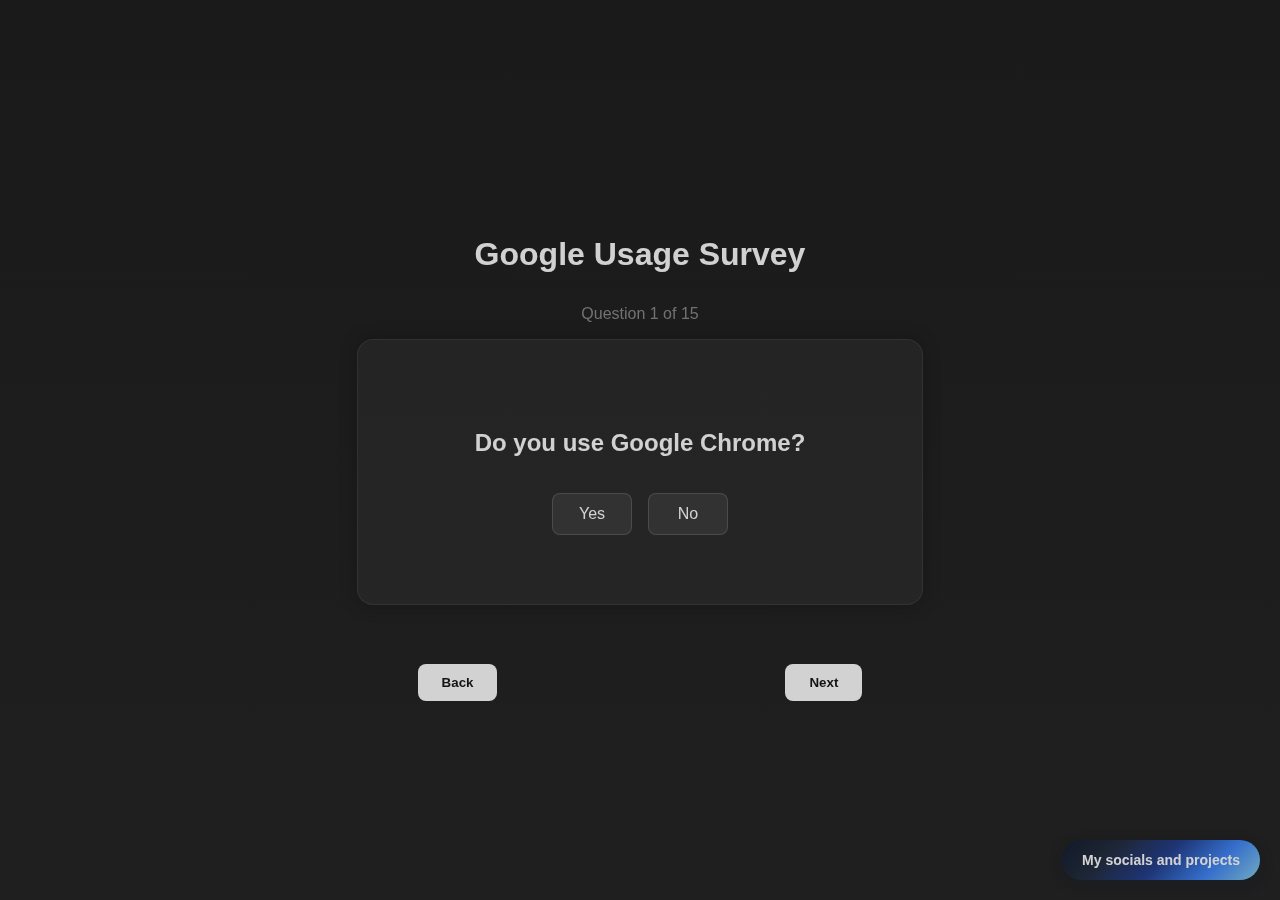
<file: index.html>
<!doctype html>
<html lang="en">
    <head>
        <meta charset="UTF-8" />
        <meta name="viewport" content="width=device-width, initial-scale=1.0" />
        <!-- discord embed -->
        <meta property="og:title" content="DeGoogle your life!" />
        <meta property="og:description" content="DeGoogle your life with this short survey" />
        <meta property="og:image" content="https://i.imgur.com/V5zx1Jr.png" />
        <meta property="og:url" content="https://degoogle-ify.vercel.app" />
        <meta property="og:type" content="website" />
        <link rel="icon" href="https://i.imgur.com/sPxq6s5.png" type="image/png">

        <!-- twitter (NOT X) embed u STUPID elon -->
        <meta name="twitter:card" content="summary_large_image" />
        <meta name="twitter:title" content="DeGoogle your life!" />
        <meta name="twitter:description" content="DeGoogle your life with this short survey" />
        <meta name="twitter:image" content="https://i.imgur.com/V5zx1Jr.png" />
        <meta name="twitter:url" content="https://degoogle-ify.vercel.app" />
        <meta name="twitter:site" content="@LoolyTunes" />
        <title>De-Googling survey</title>
        <link rel="stylesheet" href="style.css" />
        <script>
            const questions = [
                'Do you use Google Chrome?',
                'Do you use Google Search Engine?',
                'Do you use Google Drive?',
                'Do you use Gmail?',
                'Do you use Google Authenticator?',
                'Do you use Google Maps?',
                'Do you use Google Photos?',
                'Do you use Google Translate?',
                'Do you use Google Meet?',
                'Do you use Google Calendar?',
                'Do you use Google Docs?',
                'Do you use Google Play Store?',
                'Do you use Google Assistant?',
                'Do you use Google News?',
                'Do you use Google Messages?'
            ];

            let current = 0;
            let answers = Array(questions.length).fill(null);

            function loadQuestion() {
                document.getElementById("question").textContent =
                    questions[current];
                document.getElementById("step").textContent =
                    `Question ${current + 1} of ${questions.length}`;
                document
                    .querySelector(".buttons .yes")
                    .classList.toggle("selected", answers[current] === true);
                document
                    .querySelector(".buttons .no")
                    .classList.toggle("selected", answers[current] === false);
            }

            function selectAnswer(ans) {
                answers[current] = ans;
                loadQuestion();
            }

            function bounceAndSelect(ans) {
                document.querySelector('.survey-container').classList.add('bounce-effect');
                selectAnswer(ans);
                nextStep();
                setTimeout(() => {
                    document.querySelector('.survey-container').classList.remove('bounce-effect');
                }, 350);
            }

            function nextStep() {
                if (current === questions.length - 1) {
                    const query = encodeURIComponent(JSON.stringify(answers));
                    window.location = `results.html?answers=${query}`;
                    return;
                }
                document.querySelector('.survey-container').classList.add('loading');
                document.querySelector('.survey-container').classList.add('bounce-effect');
                setTimeout(() => {
                    current++;
                    loadQuestion();
                    document.querySelector('.survey-container').classList.remove('loading');
                }, 50);
                setTimeout(() => {
                    document.querySelector('.survey-container').classList.remove('bounce-effect');
                }, 350);
            }

            function back() {
                if (current > 0) {
                    document.querySelector('.survey-container').classList.add('loading');
                    document.querySelector('.survey-container').classList.add('bounce-effect');
                    setTimeout(() => {
                        current--;
                        loadQuestion();
                        document.querySelector('.survey-container').classList.remove('loading');
                    }, 50);
                    setTimeout(() => {
                        document.querySelector('.survey-container').classList.remove('bounce-effect');
                    }, 350);
                }
            }

            function bounceAndYes(ans) {
                document.querySelector('.survey-container').classList.add('bounce-effect');
                selectAnswer(ans);
                nextStep();
                setTimeout(() => {
                    document.querySelector('.survey-container').classList.remove('bounce-effect');
                }, 350);
            }

            window.onload = loadQuestion;
        </script>
    </head>
    <body>
        <div class="survey-container">
            <h1>Google Usage Survey</h1>
            <p id="step" class="step"></p>
            <div class="question-card">
                <h2 id="question"></h2>
                <div class="buttons">
                    <button class="yes" onclick="bounceAndYes(true);">Yes</button>
                    <button class="no" onclick="bounceAndSelect(false)">No</button>
                </div>
            </div>
            <div class="nav-buttons">
                <button id="back" onclick="back()">Back</button>
                <button id="next" onclick="nextStep()">Next</button>
            </div>
        </div>

        <div style="position: fixed; bottom: 20px; right: 20px; z-index: 1000;">
            <a href="https://igorlinks.vercel.app" target="_blank" style="text-decoration: none;">
                <button style="
                    background: linear-gradient(135deg, #0f172a 0%, #1e293b 25%, #1e3a8a 50%, #3b82f6 75%, #87ceeb 100%);
                    color: white;
                    border: none;
                    border-radius: 25px;
                    padding: 12px 20px;
                    font-size: 14px;
                    font-weight: bold;
                    cursor: pointer;
                    box-shadow: 0 4px 15px rgba(15, 23, 42, 0.4);
                    transition: all 0.3s ease;
                    display: flex;
                    align-items: center;
                    gap: 8px;
                " onmouseover="this.style.transform='translateY(-2px)'; this.style.boxShadow='0 6px 20px rgba(15, 23, 42, 0.6)'" onmouseout="this.style.transform='translateY(0)'; this.style.boxShadow='0 4px 15px rgba(15, 23, 42, 0.4)'">
                    My socials and projects
                </button>
            </a>
        </div>
    </body>
</html>
</file>
<file: style.css>
body {
    background: linear-gradient(to bottom, #1a1a1a 0%, #2a2a2a 100%);
    background-size: 100% 300%;
    animation: gradientShift 6s ease-in-out infinite;
    color: #fff;
    font-family: "Inter", sans-serif;
    margin: 0;
    padding: 0;
    display: flex;
    justify-content: center;
    align-items: center;
    min-height: 100vh;
    opacity: 0.8;
}

.survey-container {
    text-align: center;
    max-width: 600px;
    padding: 2rem;
    display: flex;
    flex-direction: column;
    align-items: center;
    position: relative;
}

h1 {
    font-size: 2rem;
    margin-bottom: 1rem;
}

.step {
    color: #888;
    margin-bottom: 1rem;
}

.question-card {
    background: rgba(255, 255, 255, 0.05);
    border: 1px solid rgba(255, 255, 255, 0.08);
    border-radius: 16px;
    padding: 2rem;
    width: 500px;
    max-width: 100%;
    height: 200px;
    display: flex;
    flex-direction: column;
    justify-content: center;
    align-items: center;
    box-shadow: 0 0 20px rgba(0, 0, 0, 0.3);
    margin-bottom: 80px;
}

.buttons {
    display: flex;
    justify-content: center;
    gap: 1rem;
    margin-top: 1rem;
}

.buttons button {
    background: rgba(255, 255, 255, 0.08);
    border: 1px solid rgba(255, 255, 255, 0.15);
    border-radius: 8px;
    color: white;
    padding: 0.7rem 1.2rem;
    font-size: 1rem;
    cursor: pointer;
    transition: all 0.2s;
    min-width: 80px;
}

.buttons button.selected {
    box-shadow: 0 0 10px rgba(255, 255, 255, 0.6);
}

.buttons button:hover:not(.selected) {
    background: rgba(255, 255, 255, 0.15);
    transform: translateY(-2px);
}

.nav-buttons {
    position: absolute;
    bottom: 0;
    left: 0;
    width: 100%;
    display: flex;
    justify-content: center;
    gap: 18rem;
    padding: 1rem 0;
}

.nav-buttons button {
    background: white;
    color: #111;
    border: none;
    border-radius: 8px;
    padding: 0.7rem 1.5rem;
    font-weight: bold;
    cursor: pointer;
    transition: all 0.2s;
}

.nav-buttons button:hover {
    background: #f0f0f0;
    transform: translateY(-2px);
}

.results-container {
    text-align: center;
    width: 90%;
    max-width: 1200px;
    margin: 0 auto;
    padding: 2rem;
    display: flex;
    flex-direction: column;
    align-items: center;
}

.results-container h1 {
    font-size: 1.8rem;
    margin-bottom: 1rem;
}

.alt-grid {
    display: grid;
    grid-template-columns: repeat(auto-fit, minmax(300px, 1fr));
    gap: 1.5rem;
    margin-top: 2rem;
    width: 100%;
}

@media (min-width: 1200px) {
    .alt-grid {
        grid-template-columns: repeat(3, 1fr);
    }
}

@media (max-width: 1199px) and (min-width: 768px) {
    .alt-grid {
        grid-template-columns: repeat(3, 1fr);
    }
}

@media (max-width: 767px) {
    .alt-grid {
        grid-template-columns: 1fr;
    }
}

.alt-card {
    background: rgba(255, 255, 255, 0.05);
    border: 1px solid rgba(255, 255, 255, 0.08);
    border-radius: 16px;
    padding: 1rem;
    text-align: center;
    transition: all 0.2s;
    display: flex;
    flex-direction: column;
    align-items: center;
    justify-content: space-between;
    min-width: 100px;
    min-height: 200px;
}

.alt-card:hover {
    transform: translateY(-4px);
    background: rgba(255, 255, 255, 0.08);
}

.alt-card img {
    width: 64px;
    height: 64px;
    margin-bottom: 1rem;
}

.alt-card a {
    color: #4a9eff;
    text-decoration: none;
    font-weight: 500;
}

.alt-preview-overlay {
    position: fixed;
    top: 0;
    left: 0;
    width: 100%;
    height: 100%;
    background: rgba(0, 0, 0, 0.8);
    backdrop-filter: blur(20px);
    z-index: 1000;
    display: flex;
    justify-content: center;
    align-items: center;
    opacity: 0;
    visibility: hidden;
    transition: all 0.3s ease;
}

.alt-preview-overlay.active {
    opacity: 1;
    visibility: visible;
}

.alt-preview-container {
    display: flex;
    gap: 1rem;
    max-width: 90vw;
    max-height: 80vh;
    overflow-y: auto;
    padding: 1rem;
}

.alt-preview-card {
    background: rgba(42, 42, 42, 0.95);
    border: 1px solid rgba(255, 255, 255, 0.1);
    border-radius: 16px;
    padding: 1.5rem;
    min-width: 280px;
    max-width: 350px;
    text-align: center;
    box-shadow: 0 20px 40px rgba(0, 0, 0, 0.5);
    transform: translateY(20px) scale(0.9);
    opacity: 0;
    transition: all 0.3s ease;
    cursor: pointer;
    color: #fff;
}

.alt-preview-overlay.active .alt-preview-card {
    transform: translateY(0) scale(1);
    opacity: 1;
}

.alt-preview-card:nth-child(1) { transition-delay: 0.1s; }
.alt-preview-card:nth-child(2) { transition-delay: 0.2s; }
.alt-preview-card:nth-child(3) { transition-delay: 0.3s; }

.alt-preview-card:hover {
    transform: translateY(-5px) scale(1.02);
    box-shadow: 0 25px 50px rgba(0, 0, 0, 0.4);
}

.alt-preview-card img {
    width: 64px;
    height: 64px;
    margin-bottom: 1rem;
}

.alt-preview-card h3 {
    font-size: 1.2rem;
    margin-bottom: 0.5rem;
    color: #fff;
}

.alt-preview-card p {
    font-size: 0.9rem;
    color: #ccc;
    margin-bottom: 1rem;
    line-height: 1.4;
}

.alt-preview-close {
    position: absolute;
    top: 2rem;
    right: 2rem;
    background: rgba(255, 255, 255, 0.2);
    border: none;
    border-radius: 50%;
    width: 40px;
    height: 40px;
    color: white;
    font-size: 1.2rem;
    cursor: pointer;
    transition: all 0.2s;
}

.alt-preview-close:hover {
    background: rgba(255, 255, 255, 0.3);
    transform: scale(1.1);
}

.results-container button {
    background: #164575;
    color: white;
    border: none;
    padding: 12px 24px;
    border-radius: 12px;
    font-size: 16px;
    font-weight: bold;
    cursor: pointer;
    transition: all 0.2s ease-in-out;
    margin-top: 20px;
    box-shadow: 0 4px 6px rgba(0, 0, 0, 0.2);
}

.results-container button:hover {
    background: #103153;
    transform: translateY(-2px);
    box-shadow: 0 6px 10px rgba(0, 0, 0, 1);
}

.results-container button:active {
    transform: translateY(0);
    box-shadow: 0 4px 6px rgba(0, 0, 0, 0.2);
}

@media (max-width: 768px) {
    .survey-container {
        max-width: 95%;
        padding: 1rem;
    }

    .question-card {
        width: 100%;
        max-width: 400px;
        height: auto;
        padding: 1.5rem;
    }

    .results-container {
        width: 95%;
        padding: 1rem;
    }

    .alt-card {
        min-height: 180px;
        padding: 0.8rem;
    }

    .alt-card img {
        width: 48px;
        height: 48px;
    }
}

@keyframes gradientShift {
    0% {
        background-position: 0% 0%;
    }
    20% {
        background-position: 0% 20%;
    }
    40% {
        background-position: 0% 10%;
    }
    60% {
        background-position: 0% 5%;
    }
    80% {
        background-position: 0% 100%;
    }
    100% {
        background-position: 0% 0%;
    }
}

@keyframes bounce-n-blur {
    0% {
        transform: translateY(0px) scale(1);
        filter: blur(0px);
    }
    25% {
        transform: translateY(-3px) scale(1.01);
        filter: blur(0.5px);
    }
    50% {
        transform: translateY(0px) scale(1);
        filter: blur(1px);
    }
    75% {
        transform: translateY(2px) scale(0.99);
        filter: blur(0.5px);
    }
    100% {
        transform: translateY(0px) scale(1);
        filter: blur(0px);
    }
}

.survey-container.bounce-effect {
    animation: bounce-n-blur 0.3s ease-in-out;
}

@media (max-width: 480px) {
    .buttons {
        flex-direction: column;
        gap: 0.5rem;
    }

    .nav-buttons {
        flex-direction: column;
        gap: 1rem;
        position: static;
        margin-top: 2rem;
    }

    .alt-card {
        min-height: 160px;
        padding: 0.8rem;
    }

    .alt-card img {
        width: 40px;
        height: 40px;
    }

    .alt-preview-container {
        flex-direction: column;
        max-width: 95vw;
        padding: 0.5rem;
    }

    .alt-preview-card {
        min-width: auto;
        max-width: none;
        width: 100%;
        margin-bottom: 1rem;
    }

    .alt-preview-close {
        top: 1rem;
        right: 1rem;
        width: 35px;
        height: 35px;
        font-size: 1rem;
    }
}
</file>
